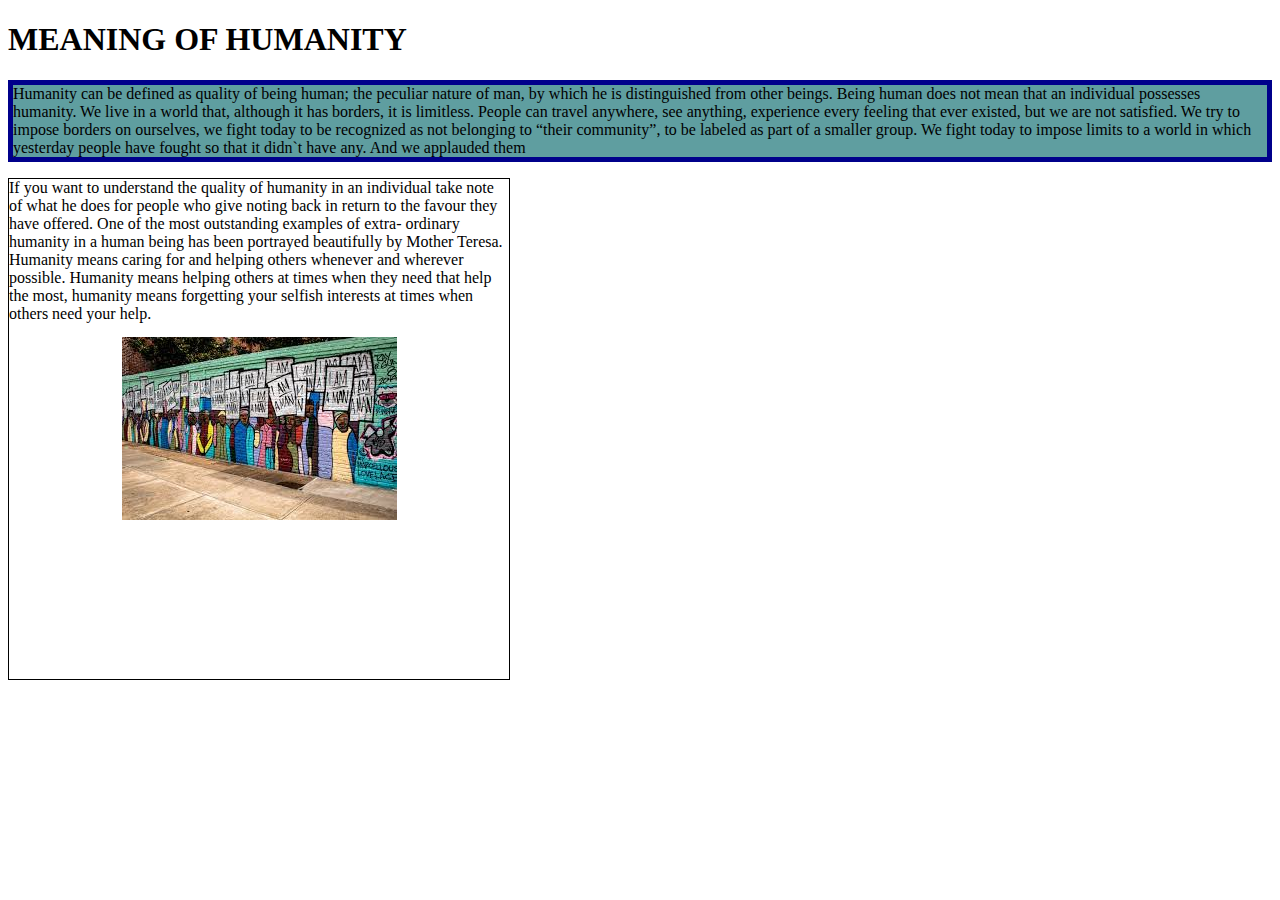
<file: myfirstfile.html>
<!DOCTYPE html>
<html lang="en">
    <head>
        <meta charset="UTF-8">
        <meta name="viewport" content="width=device-width,initial scale=1.0">
        <meta http-equiv=" X-UA-Compatible" content="ie=edge">
        <title> humanity </title>
        <style>
            .firstpara{
                font-family: cursive;
                font-weight: 80px;
                background-color:cadetblue;
                width: fit-content;
                height:fit-content;
                border-width: 5px;
                border-color: darkblue;
                border-style: solid;
            }
            .secondpara{
                font-family: cursive;
                font-weight: 80px;
                background-image:url([data-uri]);
                width: 500px;
                height:500px;
                border-width: 1px;
                border-style: solid;
                background-position:center;
                background-repeat: no-repeat;
                background: size 1000px;
                
            }
          
        </style>
    </head> 
<body>
    <h1>MEANING OF HUMANITY</h1>
    <P class="firstpara">Humanity can be defined as quality of being human; the peculiar nature of man, by which he is distinguished from other beings. Being human does not mean that an individual possesses humanity.

        We live in a world that, although it has borders, it is limitless. People can travel anywhere, see anything, experience every feeling that ever existed, but we are not satisfied. We try to impose borders on ourselves, we fight today to be recognized as not belonging to “their community”, to be labeled as part of a smaller group. We fight today to impose limits to a world in which yesterday people have fought so that it didn`t have any. And we applauded them</P>
    <p class="secondpara">If you want to understand the quality of humanity in an individual take note of what he does for people who give noting back in return to the favour they have offered.

        One of the most outstanding examples of extra- ordinary humanity in a human being has been portrayed beautifully by Mother Teresa. Humanity means caring for and helping others whenever and wherever possible. Humanity means helping others at times when they need that help the most, humanity means forgetting your selfish interests at times when others need your help.</p>    
    </body>

</html>
</file>
